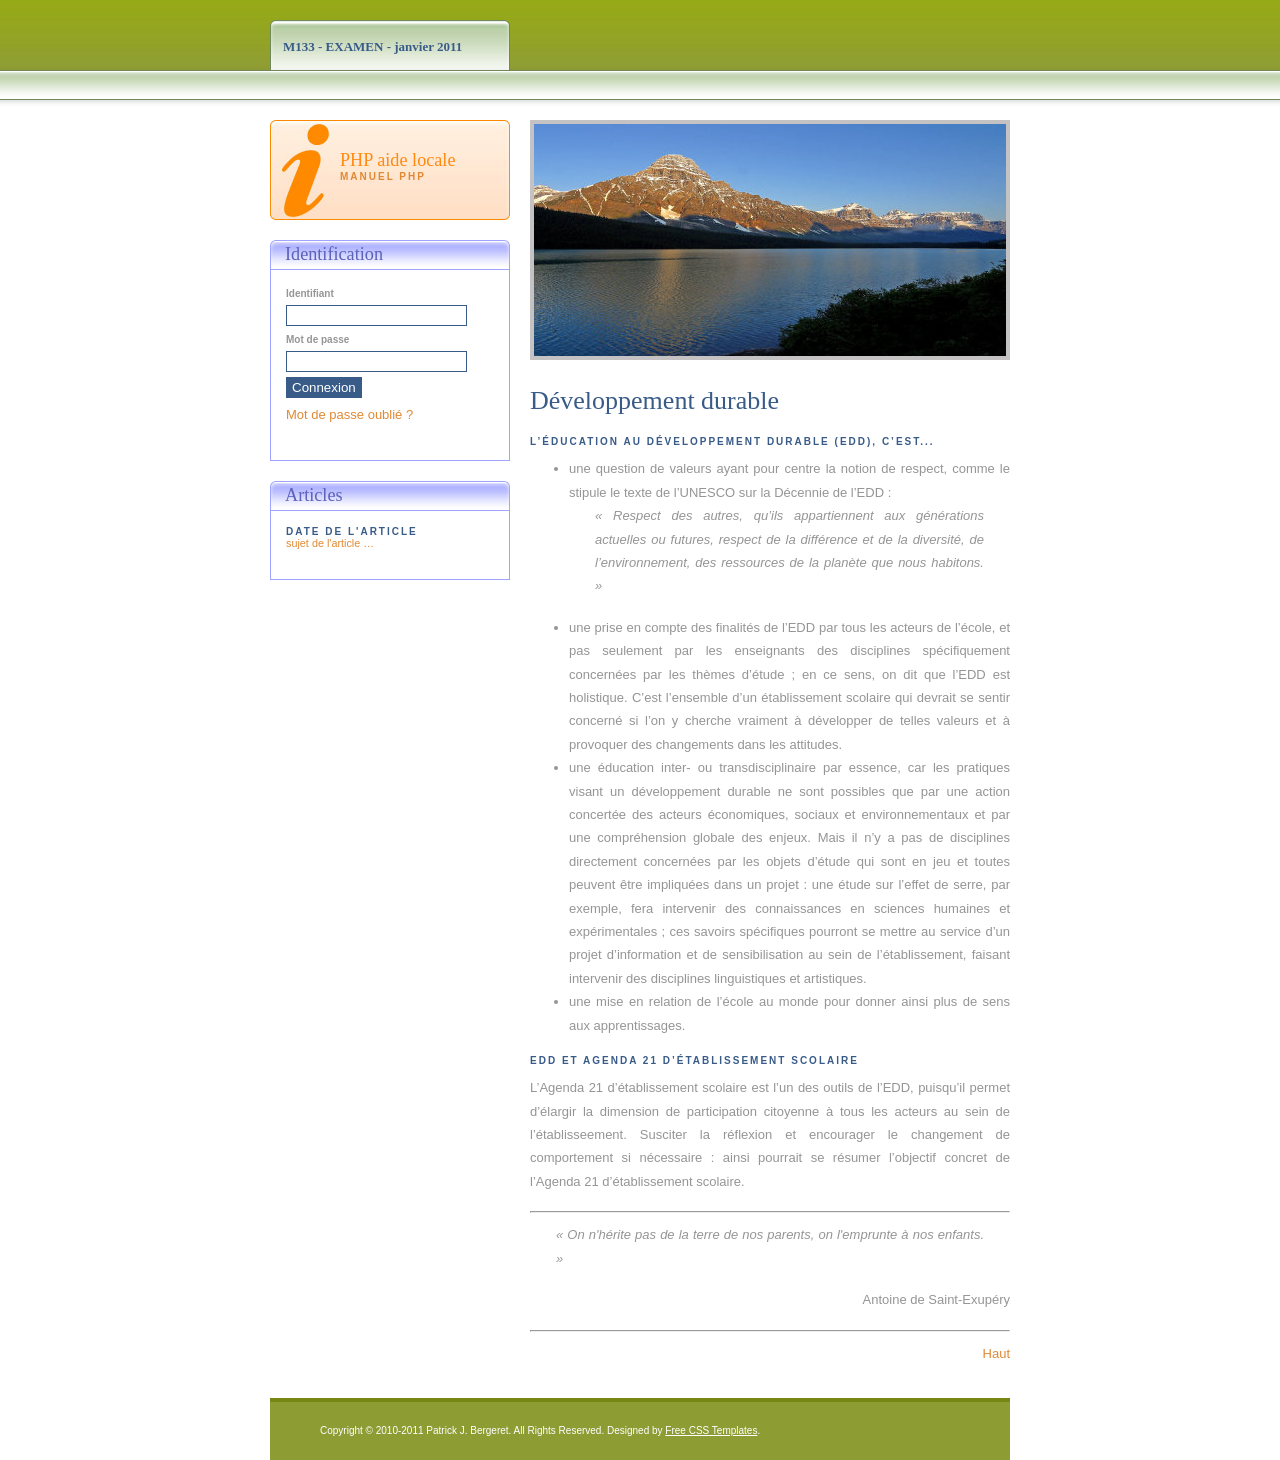
<file: index.html>
﻿<!DOCTYPE html PUBLIC "-//W3C//DTD XHTML 1.0 Strict//EN" "http://www.w3.org/TR/xhtml1/DTD/xhtml1-strict.dtd">
<!--
Design by Free CSS Templates
http://www.freecsstemplates.org
Released for free under a Creative Commons Attribution 2.5 License
-->
<html xmlns="http://www.w3.org/1999/xhtml">
<head>
<meta http-equiv="content-type" content="text/html; charset=utf-8" />
<title>M133 - examen</title>
<meta name="keywords" content="" />
<meta name="description" content="" />
<link href="./css/default.css" rel="stylesheet" type="text/css" />
</head>
<body>
<div id="header">
	<div id="logo">
		<h1>M133 - EXAMEN - janvier 2011</h1>
	</div>
	<div id="menu">
        <!-- insérer le menu ici -->
	</div>
</div>
<div id="content">
	<div id="sidebar">
		<div id="support">
			<h2>PHP aide locale</h2>
			<h3><a href="php-chunked-xhtml/doc_php.html">Manuel PHP</a></h3>
		</div>
		<div id="login" class="boxed">
			<h2 class="title">Identification</h2>
			<div class="content">
				<form id="form1" method="post" action="#">
					<fieldset>
					<legend>Connexion</legend>
					<label for="inputtext1">Identifiant</label>
					<input id="inputtext1" type="text" name="inputtext1" value="" />
					<label for="inputtext2">Mot de passe</label>
					<input id="inputtext2" type="password" name="inputtext2" value="" />
					<input id="inputsubmit1" type="submit" name="inputsubmit1" value="Connexion" />
					<p><a href="#">Mot de passe oublié ?</a></p>
					</fieldset>
				</form>
			</div>
		</div>
		<div id="updates" class="boxed">
			<h2 class="title">Articles</h2>
			<div class="content">
				<ul>
					<li>
						<h3>date de l'article</h3>
						<p><a href="#">sujet de l'article &#8230;</a></p>
					</li>
				</ul>
			</div>
		</div>
	</div>
	<div id="main">
		<div id="welcome" class="post">
			<p><img src="img/img06.jpg" alt="paysage" class="portrait" /></p>
			<h2 class="title">Développement durable</h2>
			<div class="story">
				<h3>L’éducation au développement durable (EDD), c’est...</h3>
				<ul>

    <li>une question de valeurs ayant pour centre la notion de respect, comme le stipule le texte de l’UNESCO sur la Décennie de l’EDD : <blockquote><p>&#171; Respect des autres, qu’ils appartiennent aux générations actuelles ou futures, respect de la différence et de la diversité, de l’environnement, des ressources de la planète que nous habitons. &#187;</p></blockquote></li>

    <li>une prise en compte des finalités de l’EDD par tous les acteurs de l’école, et pas seulement par les enseignants des disciplines spécifiquement concernées par les thèmes d’étude ; en ce sens, on dit que l’EDD est holistique. C’est l’ensemble d’un établissement scolaire qui devrait se sentir concerné si l’on y cherche vraiment à développer de telles valeurs et à provoquer des changements dans les attitudes.</li>

    <li>une éducation inter- ou transdisciplinaire par essence, car les pratiques visant un développement durable ne sont possibles que par une action concertée des acteurs économiques, sociaux et environnementaux et par une compréhension globale des enjeux. Mais il n’y a pas de disciplines directement concernées par les objets d’étude qui sont en jeu et toutes peuvent être impliquées dans un projet : une étude sur l’effet de serre, par exemple, fera intervenir des connaissances en sciences humaines et expérimentales ; ces savoirs spécifiques pourront se mettre au service d’un projet d’information et de sensibilisation au sein de l’établissement, faisant intervenir des disciplines linguistiques et artistiques.</li>

    <li>une mise en relation de l’école au monde pour donner ainsi plus de sens aux apprentissages.</li>
            </ul>
<h3>EDD et Agenda 21 d’établissement scolaire</h3>

<p>L’Agenda 21 d’établissement scolaire est l’un des outils de l’EDD, puisqu’il permet d’élargir la dimension de participation citoyenne à tous les acteurs au sein de l’établisseement. Susciter la réflexion et encourager le changement de comportement si nécessaire : ainsi pourrait se résumer l’objectif concret de l’Agenda 21 d’établissement scolaire.</p>
<hr />
			<blockquote><p>&#171; On n'hérite pas de la terre de nos parents, on l'emprunte à nos enfants. &#187;</p></blockquote>
			<p class="justadroite">Antoine de Saint-Exupéry</p>
<hr />
<p class="justadroite"><a href="#">Haut</a></p>
			</div>
	</div>
</div>
<div id="footer">
	<p id="legal">Copyright &copy; 2010-2011 Patrick J. Bergeret. All Rights Reserved. Designed by <a href="http://www.freecsstemplates.org/">Free CSS Templates</a>.</p>
</div></div>

</body>
</html>
</file>
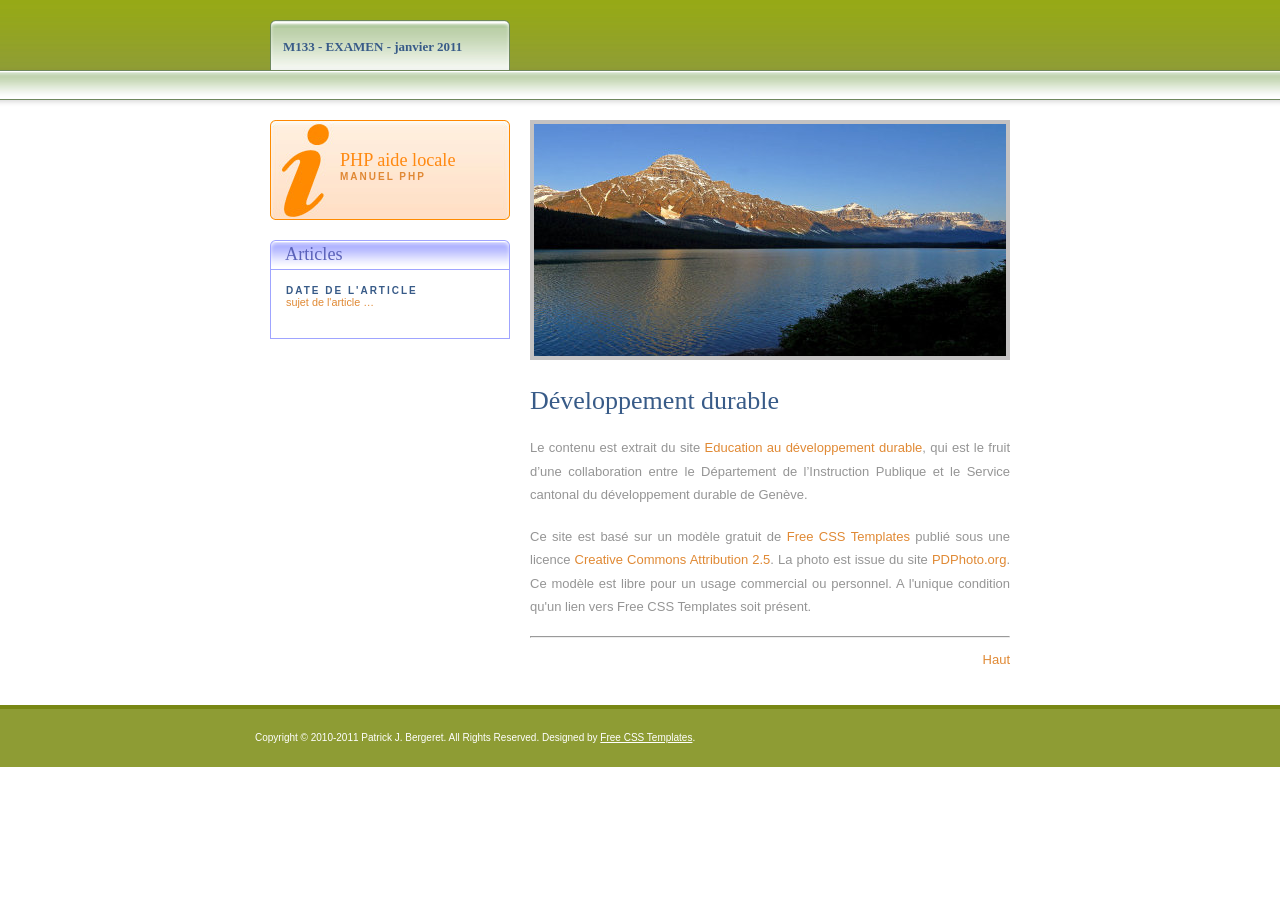
<file: apropos.html>
﻿<!DOCTYPE html PUBLIC "-//W3C//DTD XHTML 1.0 Strict//EN" "http://www.w3.org/TR/xhtml1/DTD/xhtml1-strict.dtd">
<!--
Design by Free CSS Templates
http://www.freecsstemplates.org
Released for free under a Creative Commons Attribution 2.5 License
-->
<html xmlns="http://www.w3.org/1999/xhtml">
<head>
<meta http-equiv="content-type" content="text/html; charset=utf-8" />
<title>M133 - examen</title>
<meta name="keywords" content="" />
<meta name="description" content="" />
<link href="./css/default.css" rel="stylesheet" type="text/css" />
</head>
<body>
<div id="header">
	<div id="logo">
		<h1>M133 - EXAMEN - janvier 2011</h1>
	</div>
	<div id="menu">
        <!-- insérer le menu ici -->
	</div>
</div>
<div id="content">
	<div id="sidebar">
		<div id="support">
			<h2>PHP aide locale</h2>
			<h3><a href="php-chunked-xhtml/">Manuel PHP</a></h3>
		</div>
		<div id="updates" class="boxed">
			<h2 class="title">Articles</h2>
			<div class="content">
				<ul>
					<li>
						<h3>date de l'article</h3>
						<p><a href="#">sujet de l'article &#8230;</a></p>
					</li>
				</ul>
			</div>
		</div>
	</div>
	<div id="main">
		<div id="welcome" class="post">
			<p><img src="img/img06.jpg" alt="paysage" width="472" height="232" class="portrait" /></p>
			<h2 class="title">Développement durable</h2>
			<div class="story">
				<p>Le contenu est extrait du site <a href="http://icp.ge.ch/dip/agenda21/">Education au développement durable</a>, qui est le fruit d’une collaboration entre le Département de l’Instruction Publique et le Service cantonal du développement durable de Genève.
				</p>
				<p>Ce site est basé sur un modèle gratuit de <a href="http://www.freecsstemplates.org/">Free CSS Templates</a> publié sous une licence <a href="http://creativecommons.org/licenses/by/2.5/">Creative Commons Attribution 2.5</a>. La photo est issue du site <a href="http://www.pdphoto.org/">PDPhoto.org</a>. Ce modèle est libre pour un usage commercial ou personnel. A l'unique condition qu'un lien vers Free CSS Templates soit présent.</p>
<hr />
<p class="justadroite"><a href="#">Haut</a></p>
			</div>
	</div>
</div></div>
<div id="footer">
	<p id="legal">Copyright &copy; 2010-2011 Patrick J. Bergeret. All Rights Reserved. Designed by <a href="http://www.freecsstemplates.org/">Free CSS Templates</a>.</p>
</div></div>

</body>
</html>
</file>
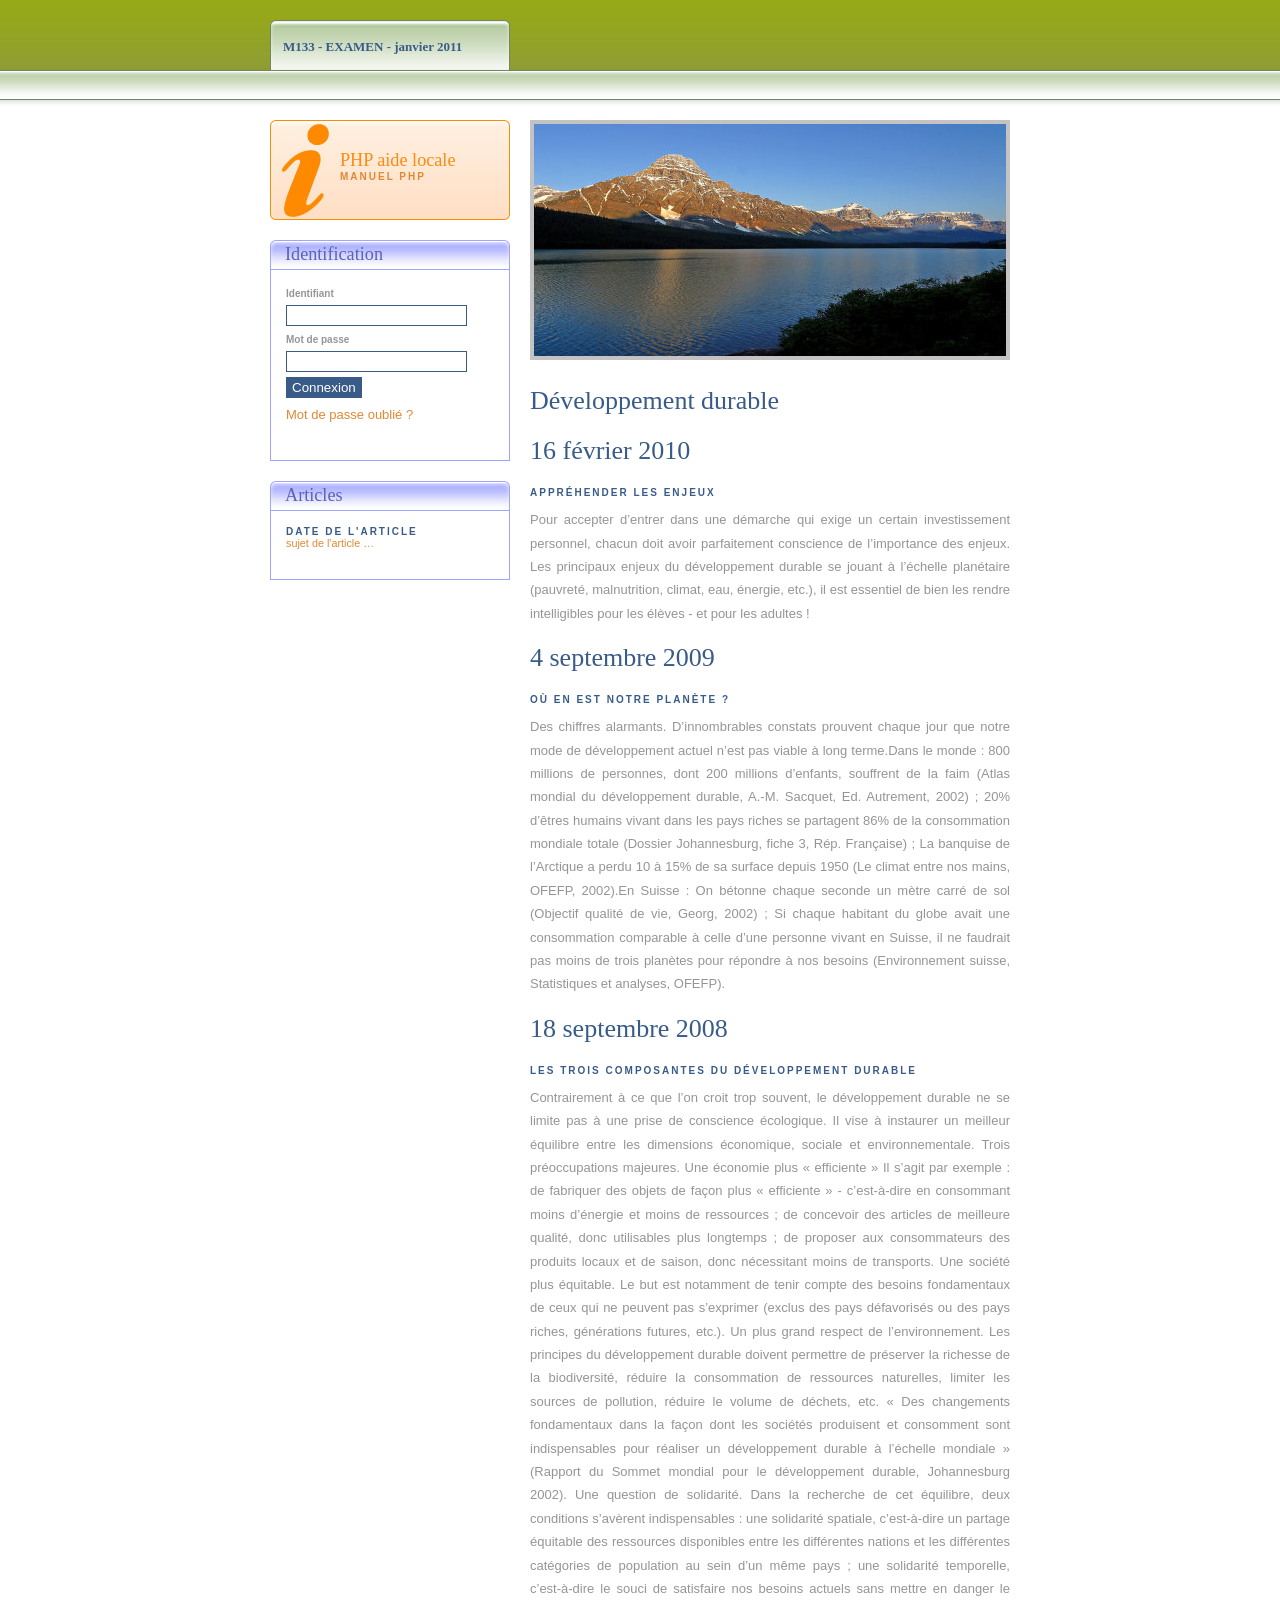
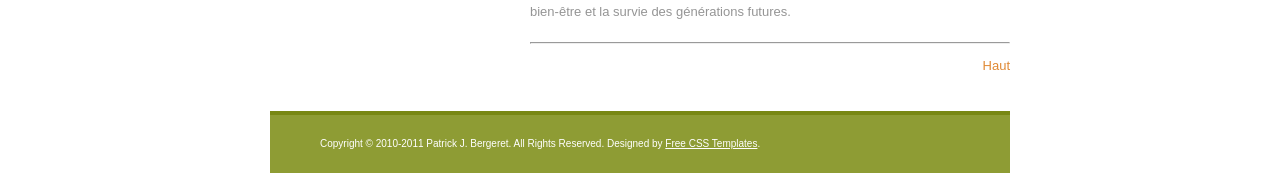
<file: articles.html>
﻿<!DOCTYPE html PUBLIC "-//W3C//DTD XHTML 1.0 Strict//EN" "http://www.w3.org/TR/xhtml1/DTD/xhtml1-strict.dtd">
<!--
Design by Free CSS Templates
http://www.freecsstemplates.org
Released for free under a Creative Commons Attribution 2.5 License
-->
<html xmlns="http://www.w3.org/1999/xhtml">
<head>
<meta http-equiv="content-type" content="text/html; charset=utf-8" />
<title>M133 - examen</title>
<meta name="keywords" content="" />
<meta name="description" content="" />
<link href="./css/default.css" rel="stylesheet" type="text/css" />
</head>
<body>
<div id="header">
	<div id="logo">
		<h1>M133 - EXAMEN - janvier 2011</h1>
	</div>
	<div id="menu">
        <!-- insérer le menu ici -->
	</div>
</div>
<div id="content">
	<div id="sidebar">
		<div id="support">
			<h2>PHP aide locale</h2>
			<h3><a href="php-chunked-xhtml/">Manuel PHP</a></h3>
		</div>
		<div id="login" class="boxed">
			<h2 class="title">Identification</h2>
			<div class="content">
				<form id="form1" method="post" action="#">
					<fieldset>
					<legend>Connexion</legend>
					<label for="inputtext1">Identifiant</label>
					<input id="inputtext1" type="text" name="inputtext1" value="" />
					<label for="inputtext2">Mot de passe</label>
					<input id="inputtext2" type="password" name="inputtext2" value="" />
					<input id="inputsubmit1" type="submit" name="inputsubmit1" value="Connexion" />
					<p><a href="#">Mot de passe oublié ?</a></p>
					</fieldset>
				</form>
			</div>
		</div>
		<div id="updates" class="boxed">
			<h2 class="title">Articles</h2>
			<div class="content">
				<ul>
					<li>
						<h3>date de l'article</h3>
						<p><a href="#">sujet de l'article &#8230;</a></p>
					</li>
				</ul>
			</div>
		</div>
	</div>
	<div id="main">
		<div id="welcome" class="post">
			<p><img src="img/img06.jpg" alt="paysage" width="472" height="232" class="portrait" /></p>
			<h2 class="title">Développement durable</h2>
			<div class="story">
<h2>16 février 2010</h2><h3>Appréhender les enjeux</h3><p>Pour accepter d’entrer dans une démarche qui exige un certain investissement personnel, chacun doit avoir parfaitement conscience de l’importance des enjeux. Les principaux enjeux du développement durable se jouant à l’échelle planétaire (pauvreté, malnutrition, climat, eau, énergie, etc.), il est essentiel de bien les rendre intelligibles pour les élèves - et pour les adultes !</p>

<h2>4 septembre 2009</h2><h3>Où en est notre planète ?</h3><p>Des chiffres alarmants. D’innombrables constats prouvent chaque jour que notre mode de développement actuel n’est pas viable à long terme.Dans le monde : 800 millions de personnes, dont 200 millions d’enfants, souffrent de la faim (Atlas mondial du développement durable, A.-M. Sacquet, Ed. Autrement, 2002) ; 20% d’êtres humains vivant dans les pays riches se partagent 86% de la consommation mondiale totale (Dossier Johannesburg, fiche 3, Rép. Française) ; La banquise de l’Arctique a perdu 10 à 15% de sa surface depuis 1950 (Le climat entre nos mains, OFEFP, 2002).En Suisse : On bétonne chaque seconde un mètre carré de sol (Objectif qualité de vie, Georg, 2002) ; Si chaque habitant du globe avait une consommation comparable à celle d’une personne vivant en Suisse, il ne faudrait pas moins de trois planètes pour répondre à nos besoins (Environnement suisse, Statistiques et analyses, OFEFP).</p>

<h2>18 septembre 2008</h2><h3>Les trois composantes du développement durable</h3><p>Contrairement à ce que l’on croit trop souvent, le développement durable ne se limite pas à une prise de conscience écologique. Il vise à instaurer un meilleur équilibre entre les dimensions économique, sociale et environnementale. Trois préoccupations majeures. Une économie plus « efficiente » Il s’agit par exemple : de fabriquer des objets de façon plus « efficiente » - c’est-à-dire en consommant moins d’énergie et moins de ressources ; de concevoir des articles de meilleure qualité, donc utilisables plus longtemps ; de proposer aux consommateurs des produits locaux et de saison, donc nécessitant moins de transports. Une société plus équitable. Le but est notamment de tenir compte des besoins fondamentaux de ceux qui ne peuvent pas s’exprimer (exclus des pays défavorisés ou des pays riches, générations futures, etc.). Un plus grand respect de l’environnement. Les principes du développement durable doivent permettre de préserver la richesse de la biodiversité, réduire la consommation de ressources naturelles, limiter les sources de pollution, réduire le volume de déchets, etc. « Des changements fondamentaux dans la façon dont les sociétés produisent et consomment sont indispensables pour réaliser un développement durable à l’échelle mondiale » (Rapport du Sommet mondial pour le développement durable, Johannesburg 2002). Une question de solidarité. Dans la recherche de cet équilibre, deux conditions s’avèrent indispensables : une solidarité spatiale, c’est-à-dire un partage équitable des ressources disponibles entre les différentes nations et les différentes catégories de population au sein d’un même pays ; une solidarité temporelle, c’est-à-dire le souci de satisfaire nos besoins actuels sans mettre en danger le bien-être et la survie des générations futures.	</p>
<hr />
<p class="justadroite"><a href="#">Haut</a></p>

</div>
</div></div>
<div id="footer">
	<p id="legal">Copyright &copy; 2010-2011 Patrick J. Bergeret. All Rights Reserved. Designed by <a href="http://www.freecsstemplates.org/">Free CSS Templates</a>.</p>
</div></div>

</body>
</html>
</file>
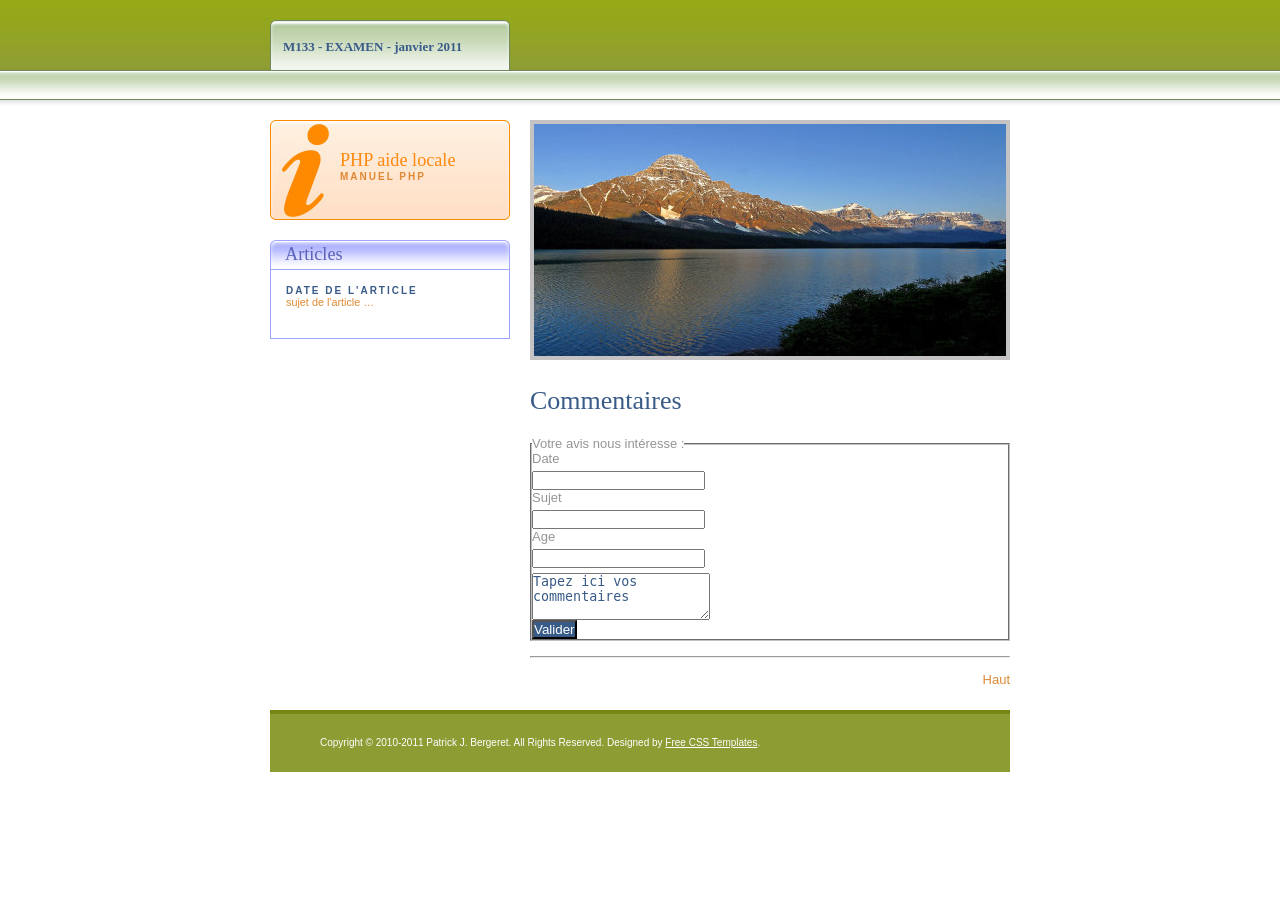
<file: commentaires.html>
﻿<!DOCTYPE html PUBLIC "-//W3C//DTD XHTML 1.0 Strict//EN" "http://www.w3.org/TR/xhtml1/DTD/xhtml1-strict.dtd">
<!--
Design by Free CSS Templates
http://www.freecsstemplates.org
Released for free under a Creative Commons Attribution 2.5 License
-->
<html xmlns="http://www.w3.org/1999/xhtml">
<head>
<meta http-equiv="content-type" content="text/html; charset=utf-8" />
<title>M133 - examen</title>
<meta name="keywords" content="" />
<meta name="description" content="" />
<link href="./css/default.css" rel="stylesheet" type="text/css" />
</head>
<body>
<div id="header">
	<div id="logo">
		<h1>M133 - EXAMEN - janvier 2011</h1>
	</div>
	<div id="menu">
        <!-- insérer le menu ici -->
	</div>
</div>
<div id="content">
	<div id="sidebar">
		<div id="support">
			<h2>PHP aide locale</h2>
			<h3><a href="php-chunked-xhtml/">Manuel PHP</a></h3>
		</div>
		<div id="updates" class="boxed">
			<h2 class="title">Articles</h2>
			<div class="content">
				<ul>
					<li>
						<h3>date de l'article</h3>
						<p><a href="#">sujet de l'article &#8230;</a></p>
					</li>
				</ul>
			</div>
		</div>
	</div>
	<div id="main">
		<div id="welcome" class="post">
			<p><img src="img/img06.jpg" alt="paysage" width="472" height="232" class="portrait" /></p>
			<h2 class="title">Commentaires</h2>
			<div class="story">
				<form id="form2" method="" action="#">
					<fieldset>
					<legend>Votre avis nous intéresse :</legend>
                    <label for="inputtext1">Date</label>
					<input id="inputtext1" type="text" name="inputtext1" value="" />
					<label for="inputtext1">Sujet</label>
					<input id="inputtext1" type="text" name="inputtext1" value="" />
                    <label for="inputtext1">Age</label>
					<input id="inputtext1" type="text" name="inputtext1" value="" />
                    <textarea rows="3" name="commentaires">Tapez ici vos commentaires</textarea>
					<input id="inputsubmit1" type="submit" name="inputsubmit1" value="Valider" />
					</fieldset>
				</form>
            </div>
            <hr />
<p class="justadroite"><a href="#">Haut</a></p>

</div></div>
<div id="footer">
	<p id="legal">Copyright &copy; 2010-2011 Patrick J. Bergeret. All Rights Reserved. Designed by <a href="http://www.freecsstemplates.org/">Free CSS Templates</a>.</p>
</div></div>

</body>
</html>
</file>
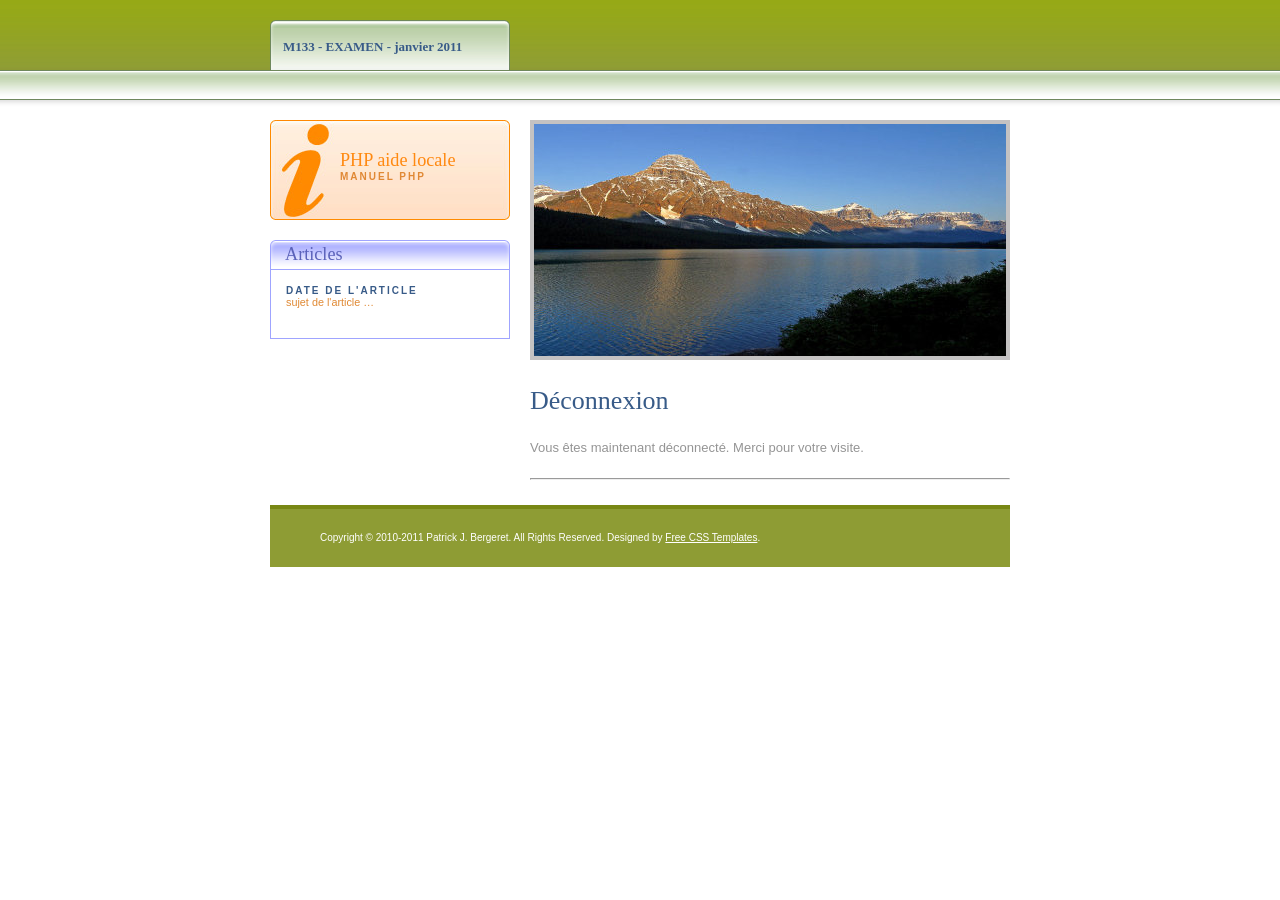
<file: deconnexion.html>
﻿<!DOCTYPE html PUBLIC "-//W3C//DTD XHTML 1.0 Strict//EN" "http://www.w3.org/TR/xhtml1/DTD/xhtml1-strict.dtd">
<!--
Design by Free CSS Templates
http://www.freecsstemplates.org
Released for free under a Creative Commons Attribution 2.5 License
-->
<html xmlns="http://www.w3.org/1999/xhtml">
<head>
<meta http-equiv="content-type" content="text/html; charset=utf-8" />
<title>M133 - examen</title>
<meta name="keywords" content="" />
<meta name="description" content="" />
<link href="./css/default.css" rel="stylesheet" type="text/css" />
</head>
<body>
<div id="header">
	<div id="logo">
		<h1>M133 - EXAMEN - janvier 2011</h1>
	</div>
	<div id="menu">
        <!-- insérer le menu ici -->
	</div>
</div>
<div id="content">
	<div id="sidebar">
		<div id="support">
			<h2>PHP aide locale</h2>
			<h3><a href="php-chunked-xhtml/">Manuel PHP</a></h3>
		</div>
		<div id="updates" class="boxed">
			<h2 class="title">Articles</h2>
			<div class="content">
				<ul>
					<li>
						<h3>date de l'article</h3>
						<p><a href="#">sujet de l'article &#8230;</a></p>
					</li>
				</ul>
			</div>
		</div>
	</div>
	<div id="main">
		<div id="welcome" class="post">
			<p><img src="img/img06.jpg" alt="paysage" width="472" height="232" class="portrait" /></p>
			<h2 class="title">Déconnexion</h2>
			<div class="story">
      <p>Vous êtes maintenant déconnecté. Merci pour votre visite.</p>
<hr />
			</div>
	</div>
</div>
<div id="footer">
	<p id="legal">Copyright &copy; 2010-2011 Patrick J. Bergeret. All Rights Reserved. Designed by <a href="http://www.freecsstemplates.org/">Free CSS Templates</a>.</p>
</div></div>

</body>
</html>
</file>
<file: css/default.css>
﻿
* {
margin : 0;
padding : 0;
}
body {
margin : 0;
background : #ffffff url(../img/img01.gif) repeat-x;
font : normal small Verdana, Arial, Helvetica, sans-serif;
color : #959595;
}
h1, h2, h3 {
font-family : Georgia, "Times New Roman", Times, serif;
color : #385b88;
}
h2 {
margin-bottom : 0.8em;
font-size : 2em;
font-weight : normal;
}
h3 {
margin-bottom : 1em;
text-transform : uppercase;
letter-spacing : 2px;
font : bold x-small Verdana, Arial, Helvetica, sans-serif;
}
p, blockquote, ul, ol {
margin-bottom : 1.4em;
line-height : 1.8em;
text-align : justify;
}
blockquote {
margin-left : 2em;
margin-right : 2em;
font-style : italic;
}
ul {
margin-left : 3em;
}
ol {
margin-left : 3em;
}
a {
text-decoration : none;
color : #e08934;
}
a:hover {
color : #000000;
}
img {
border : 4px solid #c4c2c2;
}
.portrait {
width: 472;
height: 232;
}
.boxed {
margin-bottom : 20px;
}
.boxed .title {
height : 25px;
margin : 0;
padding : 4px 0 0 15px;
background : url(../img/img05.gif) no-repeat;
font-size : 1.4em;
color : #5b62ba;
}
.boxed .content {
padding : 15px;
border : 1px solid #9fa4ff;
}
#header {
width : 740px;
height : 100px;
margin : 0 auto;
padding : 20px 0 0 0;
}
#logo {
float : left;
width : 240px;
height : 50px;
background : url(../img/img02.gif) no-repeat;
}
#logo h1 {
float : left;
margin : 0;
padding : 19px 0 0 1em;
font-size : 1em;
}
#logo h2 {
float : left;
margin : 0;
padding : 22px 0 0 0.5em;
font-size : 0.7em;
}
#logo a {
font-family : Verdana, Arial, Helvetica, sans-serif;
color : #6f885c;
}
#menu {
float : left;
width : 500px;
height : 50px;
}
#menu ul {
margin : 0;
list-style : none;
}
#menu li {
display : inline;
}
#menu a {
display : block;
float : left;
width : 100px;
height : 35px;
padding : 15px 0 0 0;
background : url(../img/img03.gif) no-repeat;
text-align : center;
font-weight : bold;
color : #6f885c;
}
#menu a:hover, #menu .active a {
font-size : 11pt;
font-style : normal;
}
#content {
width : 740px;
margin : 0 auto;
}
#main {
float : right;
width : 480px;
}
#sidebar {
float : left;
width : 240px;
}
#support {
width : 240px;
height : 100px;
margin-bottom : 20px;
background : url(../img/img04.jpg) no-repeat;
}
#support h2 {
margin : 0;
padding : 30px 0 0 70px;
font-size : 1.4em;
color : #ff8a11;
}
#support h3 {
margin : 0;
padding : 0 0 0 70px;
color : #ff8a00;
}
#login fieldset {
border : none;
}
#login legend {
display : none;
}
#login label {
font-size : x-small;
font-weight : bold;
}
#login input {
margin-bottom : 5px;
padding : 2px 5px;
border : 1px solid #385b88;
font-family : Verdana, Arial, Helvetica, sans-serif;
}
#inputtext1, #inputtext2, textarea {
color : #385b88;
display : block;
margin-top : 5px;
}
#inputsubmit1 {
background : #385b88;
color : #ffffff;
}
#updates ul {
margin : 0;
list-style : none;
}
#updates h3 {
margin : 0;
font : bold x-small Verdana, Arial, Helvetica, sans-serif;
}
#updates p {
margin-bottom : 1.4em;
font-size : smaller;
line-height : normal;
}
#partners .content {
padding : 10px 0;
}
#partners ul {
margin : 0;
border-bottom : 1px solid #d1bc5c;
list-style : none;
line-height : normal;
}
#partners li {
padding : 10px;
border-top : 1px solid #d1bc5c;
}
#footer {
clear : both;
padding : 20px 50px;
border-top : 4px solid #788714;
background : #8e9c34;
}
#footer p {
width : 770px;
margin : 0 auto;
font-size : x-small;
color : #ffffff;
}
#footer a {
text-decoration : underline;
color : #ffffff;
}
#footer a:hover {
text-decoration : underline;
}
table {
border-style : solid;
border-width : thick;
}
th {
background-color : #959595;
color : #ffffff;
}
td {
border-style : solid;
}
.story {
padding-bottom : 15px;
}
.italique {
font-style : italic;
}
.justadroite {
text-align : right;
}
hr {
color : #385b88;
background-color : #385b88;
margin-bottom : 10px;
}
</file>
